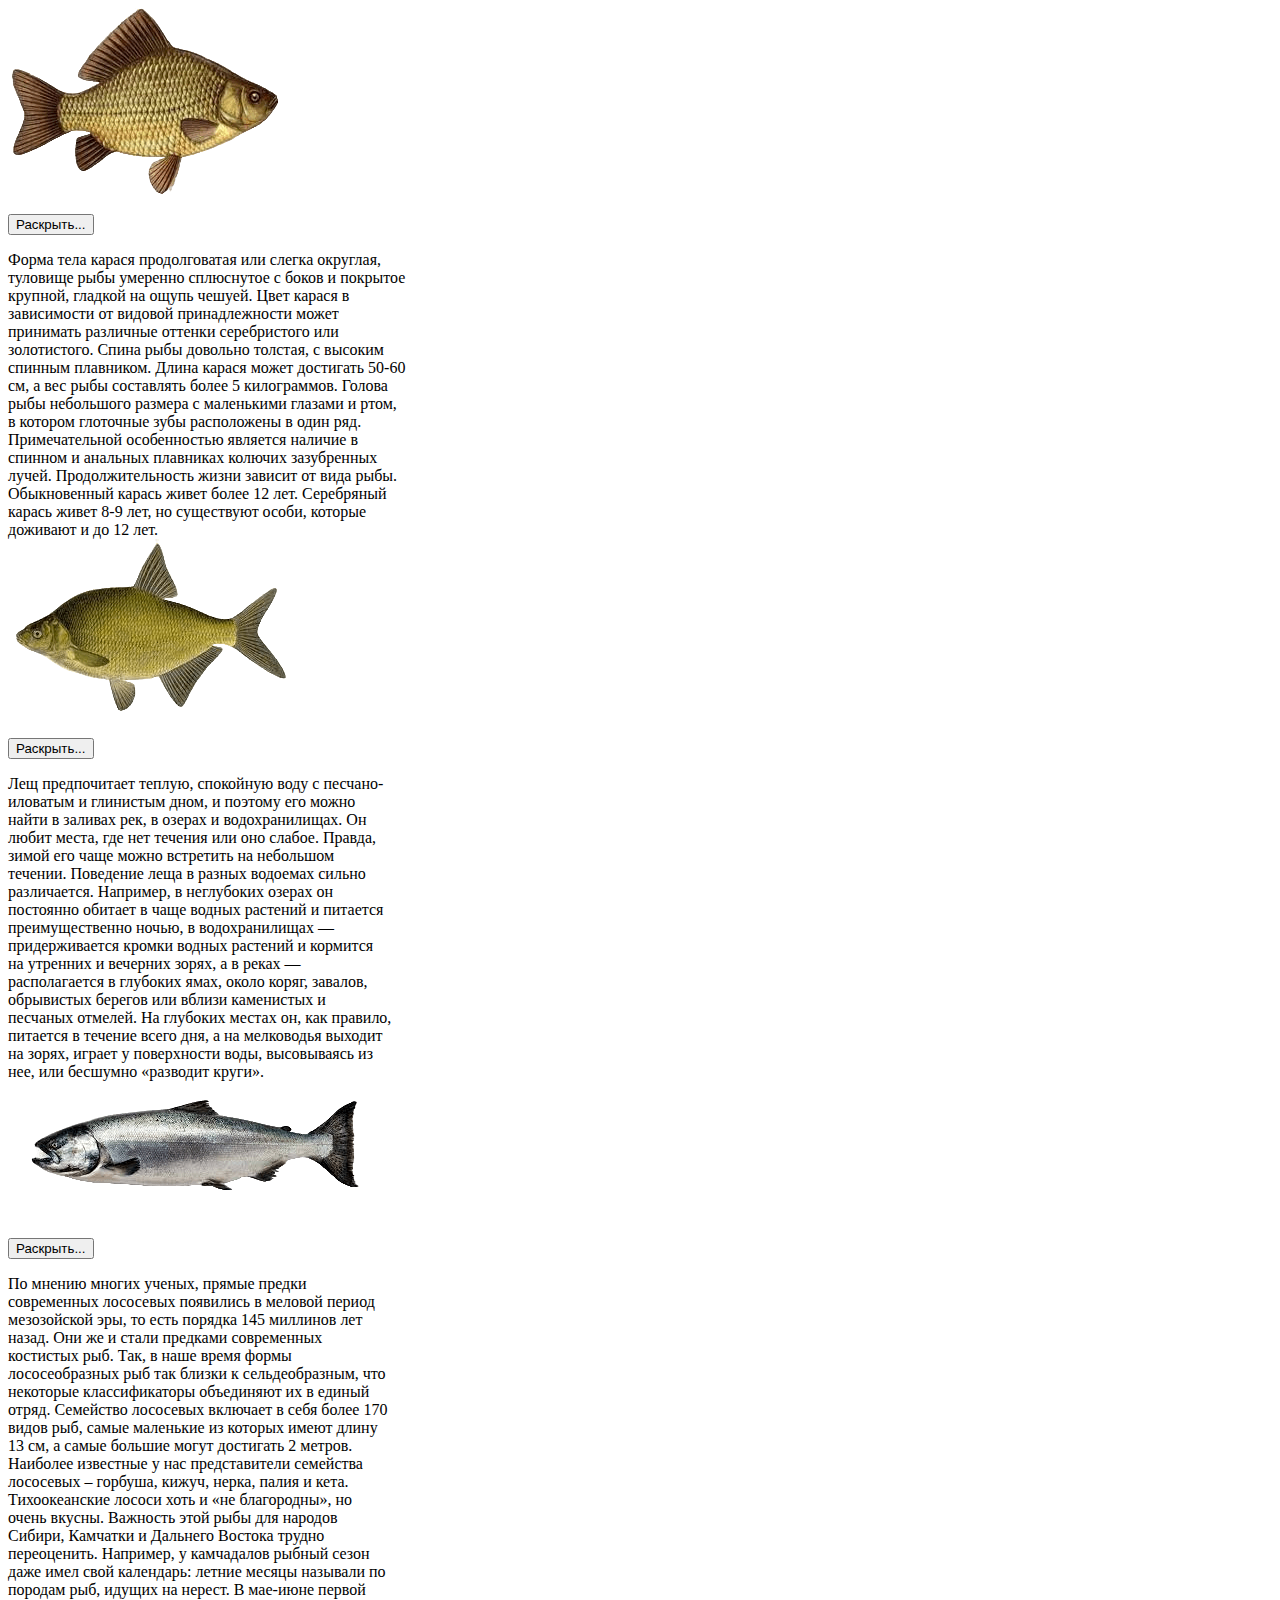
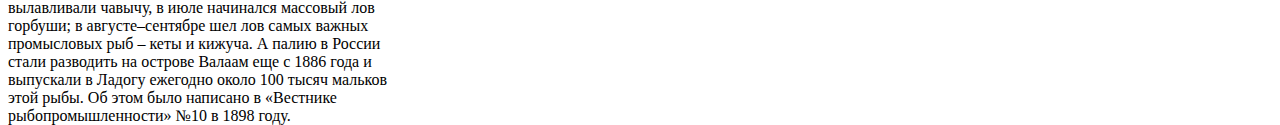
<file: about.html>
<!DOCTYPE html>
<html lang="en">
  <head>
    <meta charset="UTF-8" />
    <meta http-equiv="X-UA-Compatible" content="IE=edge" />
    <meta name="viewport" content="width=device-width, initial-scale=1.0" />
    <title>Document</title>
    <link
      href="https://cdn.jsdelivr.net/npm/bootstrap@5.3.0-alpha3/dist/css/bootstrap.min.css"
      rel="stylesheet"
      integrity="sha384-KK94CHFLLe+nY2dmCWGMq91rCGa5gtU4mk92HdvYe+M/SXH301p5ILy+dN9+nJOZ"
      crossorigin="anonymous"
    />
    <link
      href="https://cdn.jsdelivr.net/npm/bootstrap@5.3.0-alpha3/dist/css/bootstrap.min.css"
      rel="stylesheet"
      integrity="sha384-KK94CHFLLe+nY2dmCWGMq91rCGa5gtU4mk92HdvYe+M/SXH301p5ILy+dN9+nJOZ"
      crossorigin="anonymous"
    />
    <link rel="stylesheet" href="newe.css" />
  </head>
  <body>
    <div class="row cards">
      <div class="card" style="width: 25rem">
        <img src="img/a4.jpg" class="card-img-top" alt="..." />
        <div class="card-body">
          <p>
            <button
              class="btn btn-primary"
              type="button"
              data-bs-toggle="collapse"
              data-bs-target="#collapseFirst"
              aria-expanded="false"
              aria-controls="collapseFirst"
            >
              Раскрыть...
            </button>
          </p>
          <div class="collapse" id="collapseFirst">
            <div class="card card-body">
              Форма тела карася продолговатая или слегка округлая, туловище рыбы
              умеренно сплюснутое с боков и покрытое крупной, гладкой на ощупь
              чешуей. Цвет карася в зависимости от видовой принадлежности может
              принимать различные оттенки серебристого или золотистого. Спина
              рыбы довольно толстая, с высоким спинным плавником. Длина карася
              может достигать 50-60 см, а вес рыбы составлять более 5
              килограммов. Голова рыбы небольшого размера с маленькими глазами и
              ртом, в котором глоточные зубы расположены в один ряд.
              Примечательной особенностью является наличие в спинном и анальных
              плавниках колючих зазубренных лучей. Продолжительность жизни
              зависит от вида рыбы. Обыкновенный карась живет более 12 лет.
              Серебряный карась живет 8-9 лет, но существуют особи, которые
              доживают и до 12 лет.
            </div>
          </div>
        </div>
      </div>

      <div class="card" style="width: 24rem">
        <img src="img/a2.jpg" class="card-img-top" alt="..." />
        <div class="card-body">
          <p>
            <button
              class="btn btn-primary"
              type="button"
              data-bs-toggle="collapse"
              data-bs-target="#collapseSecond"
              aria-expanded="false"
              aria-controls="collapseSecond"
            >
              Раскрыть...
            </button>
          </p>
          <div class="collapse" id="collapseSecond">
            <div class="card card-body">
              Лещ предпочитает теплую, спокойную воду с песчано-иловатым и
              глинистым дном, и поэтому его можно найти в заливах рек, в озерах
              и водохранилищах. Он любит места, где нет течения или оно слабое.
              Правда, зимой его чаще можно встретить на небольшом течении.
              Поведение леща в разных водоемах сильно различается. Например, в
              неглубоких озерах он постоянно обитает в чаще водных растений и
              питается преимущественно ночью, в водохранилищах — придерживается
              кромки водных растений и кормится на утренних и вечерних зорях, а
              в реках — располагается в глубоких ямах, около коряг, завалов,
              обрывистых берегов или вблизи каменистых и песчаных отмелей. На
              глубоких местах он, как правило, питается в течение всего дня, а
              на мелководья выходит на зорях, играет у поверхности воды,
              высовываясь из нее, или бесшумно «разводит круги».
            </div>
          </div>
        </div>
      </div>

      <div class="card" style="width: 24rem">
        <img src="img/a3,jpg" class="card-img-top" alt="..." />
        <div class="card-body">
          <p>
            <button
              class="btn btn-primary"
              type="button"
              data-bs-toggle="collapse"
              data-bs-target="#collapseThird"
              aria-expanded="false"
              aria-controls="collapseThird"
            >
              Раскрыть...
            </button>
          </p>
          <div class="collapse" id="collapseThird">
            <div class="card card-body">
              По мнению многих ученых, прямые предки современных лососевых
              появились в меловой период мезозойской эры, то есть порядка 145
              миллинов лет назад. Они же и стали предками современных костистых
              рыб. Так, в наше время формы лососеобразных рыб так близки к
              сельдеобразным, что некоторые классификаторы объединяют их в
              единый отряд. Семейство лососевых включает в себя более 170 видов
              рыб, самые маленькие из которых имеют длину 13 см, а самые большие
              могут достигать 2 метров. Наиболее известные у нас представители
              семейства лососевых – горбуша, кижуч, нерка, палия и кета.
              Тихоокеанские лососи хоть и «не благородны», но очень вкусны.
              Важность этой рыбы для народов Сибири, Камчатки и Дальнего Востока
              трудно переоценить. Например, у камчадалов рыбный сезон даже имел
              свой календарь: летние месяцы называли по породам рыб, идущих на
              нерест. В мае-июне первой вылавливали чавычу, в июле начинался
              массовый лов горбуши; в августе–сентябре шел лов самых важных
              промысловых рыб – кеты и кижуча. А палию в России стали разводить
              на острове Валаам еще с 1886 года и выпускали в Ладогу ежегодно
              около 100 тысяч мальков этой рыбы. Об этом было написано в
              «Вестнике рыбопромышленности» №10 в 1898 году.
            </div>
          </div>
        </div>
      </div>
    </div>

    <iframe
      width="560"
      height="315"
      src="https://www.youtube.com/embed/LhBVzL8pGjE"
      title="YouTube video player"
      frameborder="0"
      allow="accelerometer; autoplay; clipboard-write; encrypted-media; gyroscope; picture-in-picture; web-share"
      allowfullscreen
    ></iframe>

    <iframe
      width="560"
      height="315"
      src="https://www.youtube.com/embed/fxfX3Fb3sow"
      title="YouTube video player"
      frameborder="0"
      allow="accelerometer; autoplay; clipboard-write; encrypted-media; gyroscope; picture-in-picture; web-share"
      allowfullscreen
    ></iframe>

    <iframe
      width="560"
      height="315"
      src="https://www.youtube.com/embed/RDEOOK8LtxI"
      title="YouTube video player"
      frameborder="0"
      allow="accelerometer; autoplay; clipboard-write; encrypted-media; gyroscope; picture-in-picture; web-share"
      allowfullscreen
    ></iframe>

    <script
      src="https://cdn.jsdelivr.net/npm/bootstrap@5.3.0-alpha3/dist/js/bootstrap.bundle.min.js"
      integrity="sha384-ENjdO4Dr2bkBIFxQpeoTz1HIcje39Wm4jDKdf19U8gI4ddQ3GYNS7NTKfAdVQSZe"
      crossorigin="anonymous"
    ></script>
  </body>
</html>
</file>
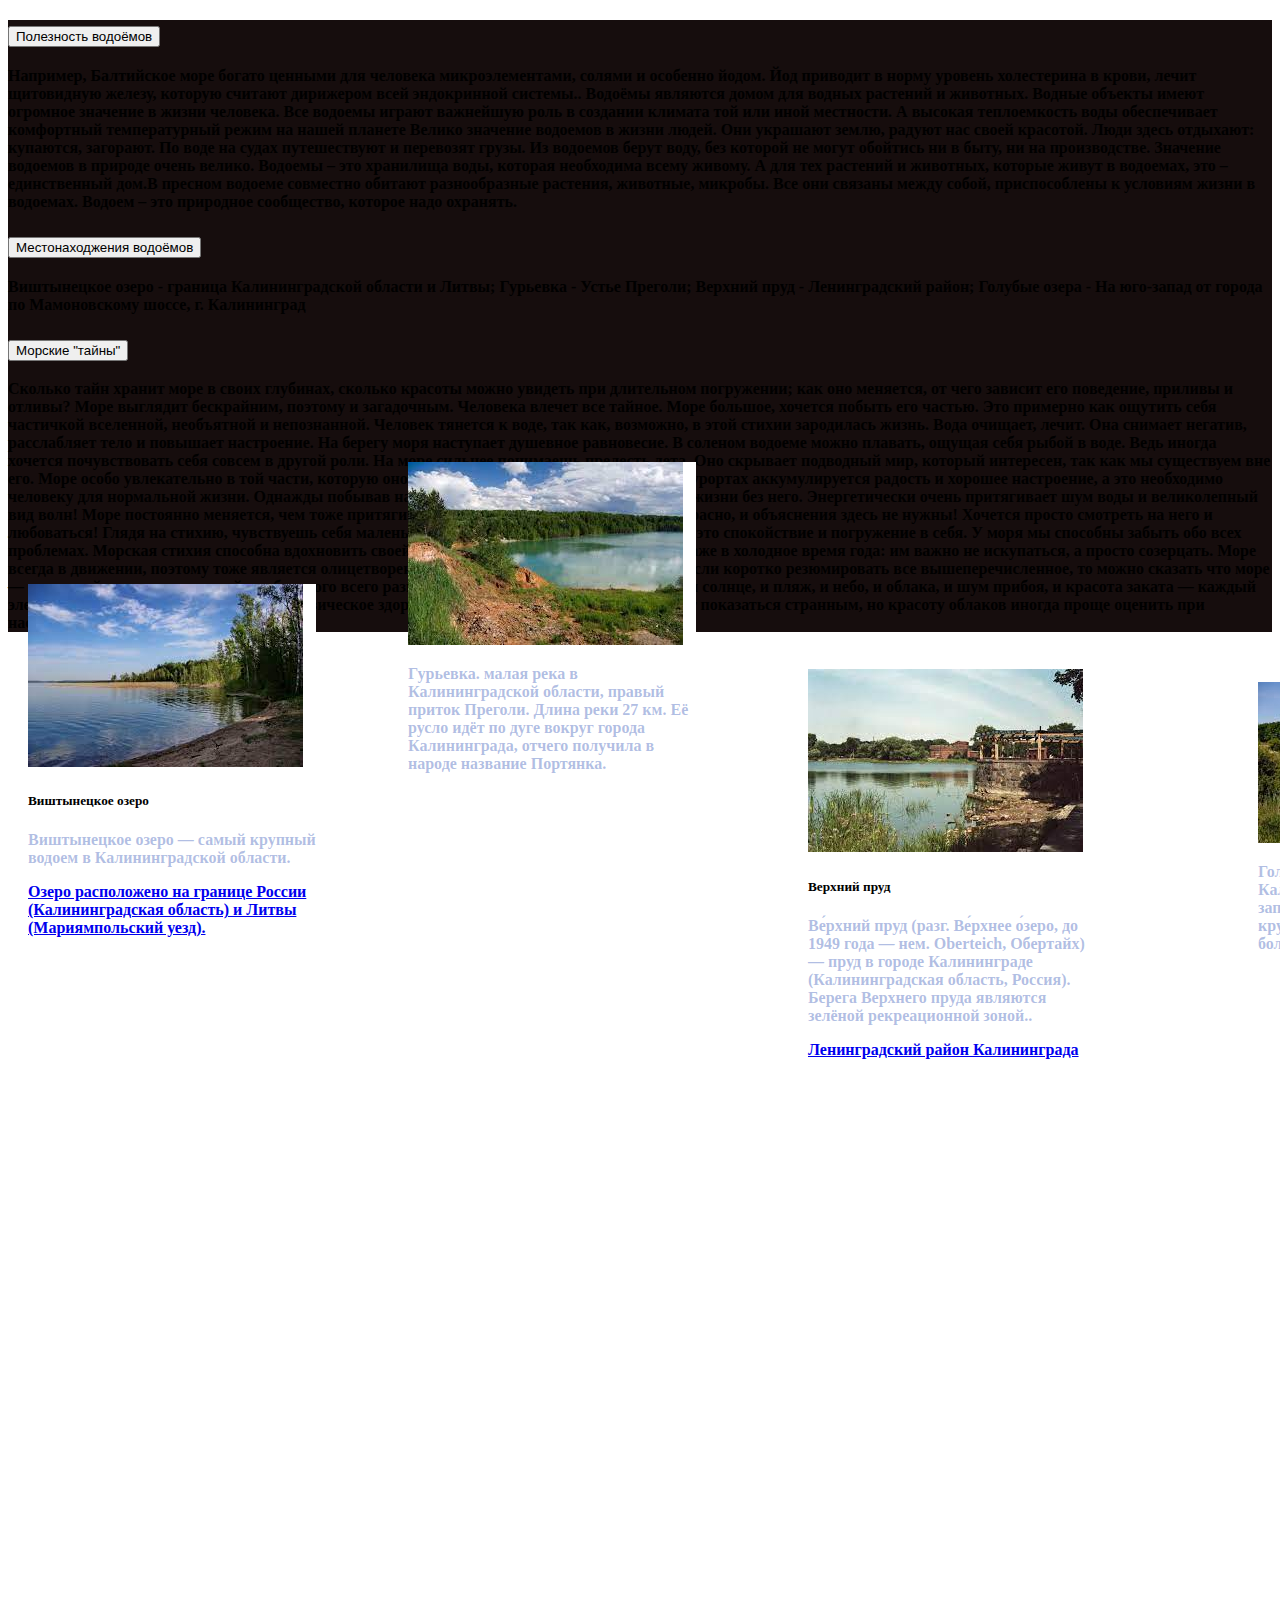
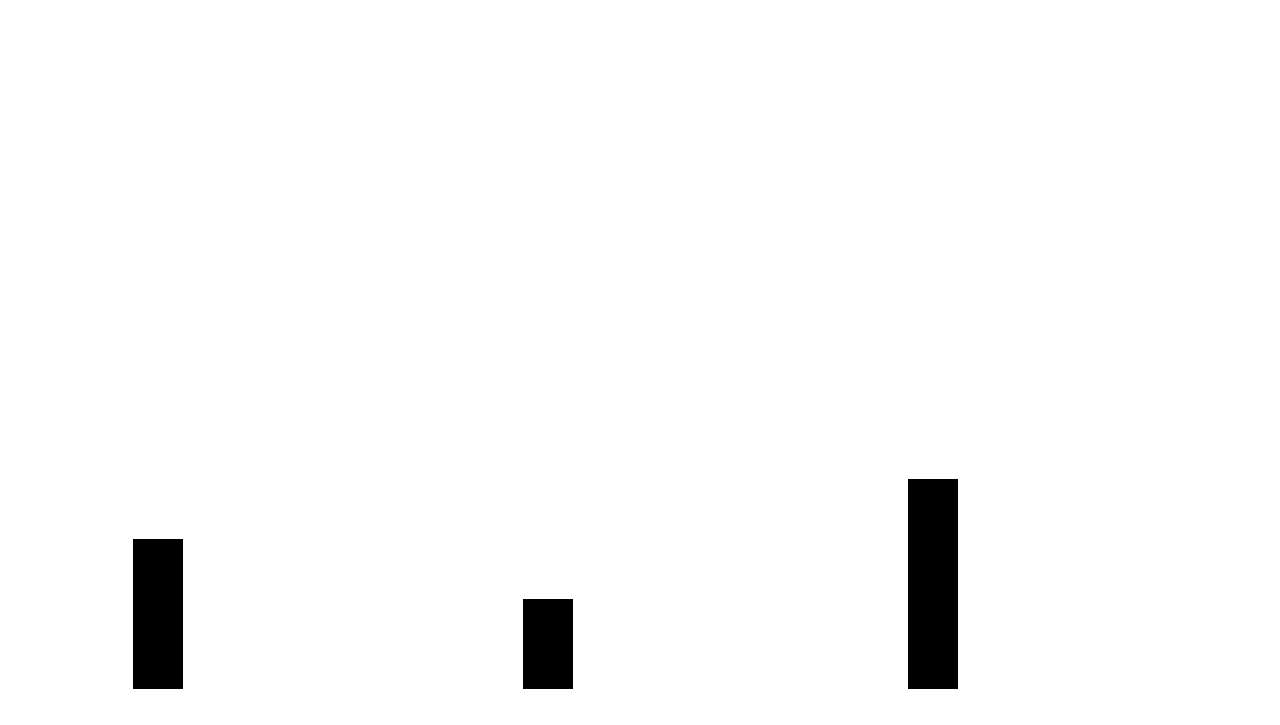
<file: services.html>
<!DOCTYPE html>
<html lang="en">
<head>
    <div class="accordion" id="accordionExample">
        <div class="accordion-item">
          <h2 class="accordion-header">
            <button class="accordion-button" type="button" data-bs-toggle="collapse" data-bs-target="#collapseOne" aria-expanded="true" aria-controls="collapseOne">
              Полезность водоёмов
            </button>
          </h2>
          <div id="collapseOne" class="accordion-collapse collapse show" data-bs-parent="#accordionExample">
            <div class="accordion-body">
              <strong>Например, Балтийское море богато ценными для человека микроэлементами, солями и особенно йодом. Йод приводит в норму уровень холестерина в крови, лечит щитовидную железу, которую считают дирижером всей эндокринной системы..
                Водоёмы являются домом для водных растений и животных. Водные объекты имеют огромное значение в жизни человека. Все водоемы играют важнейшую роль в создании климата той или иной местности. А высокая теплоемкость воды обеспечивает комфортный температурный режим на нашей планете
                Велико значение водоемов в жизни людей. Они украшают землю, радуют нас своей красотой. Люди здесь отдыхают: купаются, загорают. По воде на судах путешествуют и перевозят грузы. Из водоемов берут воду, без которой не могут обойтись ни в быту, ни на производстве. Значение водоемов в природе очень велико. Водоемы – это хранилища воды, которая необходима всему живому. А для тех растений и животных, которые живут в водоемах, это – единственный дом.В пресном водоеме совместно обитают разнообразные растения, животные, микробы. Все они связаны между собой, приспособлены к условиям жизни в водоемах. Водоем – это природное сообщество, которое надо охранять.
            </div>
          </div>
        </div>
        <div class="accordion-item">
          <h2 class="accordion-header">
            <button class="accordion-button collapsed" type="button" data-bs-toggle="collapse" data-bs-target="#collapseTwo" aria-expanded="false" aria-controls="collapseTwo">
              Местонаходжения водоёмов
            </button>
          </h2>
          <div id="collapseTwo" class="accordion-collapse collapse" data-bs-parent="#accordionExample">
            <div class="accordion-body">
              <strong>Виштынецкое озеро - граница Калининградской области и Литвы;    Гурьевка - Устье Преголи;     Верхний пруд - Ленинградский район;     Голубые озера - На юго-запад от города по Мамоновскому шоссе, г. Калининград     
            </div>
          </div>
        </div>
        <div class="accordion-item">
          <h2 class="accordion-header">
            <button class="accordion-button collapsed" type="button" data-bs-toggle="collapse" data-bs-target="#collapseThree" aria-expanded="false" aria-controls="collapseThree">
              Морские "тайны"
            </button>
          </h2>
          <div id="collapseThree" class="accordion-collapse collapse" data-bs-parent="#accordionExample">
            <div class="accordion-body">
              <strong>Сколько тайн хранит море в своих глубинах, сколько красоты можно увидеть при длительном погружении; как оно меняется, от чего зависит его поведение, приливы и отливы? Море выглядит бескрайним, поэтому и загадочным. Человека влечет все тайное.
                Море большое, хочется побыть его частью. Это примерно как ощутить себя частичкой вселенной, необъятной и непознанной.
                Человек тянется к воде, так как, возможно, в этой стихии зародилась жизнь.
                Вода очищает, лечит. Она снимает негатив, расслабляет тело и повышает настроение. На берегу моря наступает душевное равновесие.
                В соленом водоеме можно плавать, ощущая себя рыбой в воде. Ведь иногда хочется почувствовать себя совсем в другой роли.
                На море сильнее понимаешь прелесть лета.
                Оно скрывает подводный мир, который интересен, так как мы существуем вне его. Море особо увлекательно в той части, которую оно же само и прячет от нас.
                На морских курортах аккумулируется радость и хорошее настроение, а это необходимо человеку для нормальной жизни. Однажды побывав на море, ты уже не представляешь своей жизни без него.
                Энергетически очень притягивает шум воды и великолепный вид волн!
                Море постоянно меняется, чем тоже притягивает.
                Некоторые скажут, что море прекрасно, и объяснения здесь не нужны! Хочется просто смотреть на него и любоваться!
                Глядя на стихию, чувствуешь себя маленькой каплей прекрасного мира.
                Море — это спокойствие и погружение в себя. У моря мы способны забыть обо всех проблемах.
                Морская стихия способна вдохновить своей силой. Многие туристы едут к морю даже в холодное время года: им важно не искупаться, а просто созерцать.
                Море всегда в движении, поэтому тоже является олицетворением жизни в широком смысле слова.
                Если коротко резюмировать все вышеперечисленное, то можно сказать что море — это целый мир, включающий в себя много всего разного и по-своему удивительного.
                Здесь и солнце, и пляж, и небо, и облака, и шум прибоя, и красота заката — каждый элемент привносит свою лепту в наше физическое здоровье и душевное равновесие.
                
                Это может показаться странным, но красоту облаков иногда проще оценить при наступлении темноты.                
            </div>
          </div>
        </div>
      </div>
      <div class="bard" style="width: 18rem;">
        <img src="[data-uri]" class="bard-img-top" alt="...">
        <div class="bard-body">
          <p class="bard-text">Голубы́е озёра — группа озёр в Калининградской области, к юго-западу от города Калининград. Самое крупное — озеро Форелевое, длиной более 1700 м.</p>
        </div>
      </div>
      <div class="cart" style="width: 18rem;">
        <img src="[data-uri]" class="cart-img-top" alt="...">
        <div class="cart-body">
          <h5 class="cart-title">Верхний пруд</h5>
          <p class="cart-text">Ве́рхний пруд (разг. Ве́рхнее о́зеро, до 1949 года — нем. Oberteich, Обертайх) — пруд в городе Калининграде (Калининградская область, Россия). Берега Верхнего пруда являются зелёной рекреационной зоной..</p>
          <a href="#" class="btn btn-primary">Ленинградский район Калининграда</a>
        </div>
      </div>
    <div class="card" style="width: 18rem;">
        <img src="[data-uri]" class="card-img-top" alt="...">
        <div class="card-body">
          <h5 class="card-title">Виштынецкое озеро</h5>
          <p class="card-text">Виштынецкое озеро — самый крупный водоем в Калининградской области. </p>
          <a href="#" class="btn btn-primary">Озеро расположено на границе России (Калининградская область) и Литвы (Мариямпольский уезд).</a>
        </div>
      </div>
      <div class="nard" style="width: 18rem;">
        <img src="[data-uri]" class="nard-img-top" alt="...">
        <div class="nard-body">
          <p class="nard-text">Гурьевка.
            малая река в Калининградской области, правый приток Преголи. Длина реки 27 км. Её русло идёт по дуге вокруг города Калининграда, отчего получила в народе название Портянка.
          </p>
        </div>
      </div>
      
    <div id="chart">
        <div class="bar" style="height: 50%;"></div>
        <div class="bar" style="height: 30%;"></div>
        <div class="bar" style="height: 70%;"></div>
        <div class="bar" style="height: 20%;"></div>
      </div>
      
      <div id="labels">
        <div class="label">Виштынецкое</div>
        <div class="label">Гурьевка</div>
        <div class="label">Верхний пруд</div>
        <div class="label">Голубые озера</div>
      </div>
      
    
    <meta charset="UTF-8">
    <meta http-equiv="X-UA-Compatible" content="IE=edge">
    <meta name="viewport" content="width=device-width, initial-scale=1.0">
    <title>Document</title>
    <link href="https://cdn.jsdelivr.net/npm/bootstrap@5.3.0-alpha3/dist/css/bootstrap.min.css" rel="stylesheet" integrity="sha384-KK94CHFLLe+nY2dmCWGMq91rCGa5gtU4mk92HdvYe+M/SXH301p5ILy+dN9+nJOZ" crossorigin="anonymous">
    <link rel="stylesheet" href="services.css">
</head>
<body>
    <script src="https://cdn.jsdelivr.net/npm/bootstrap@5.3.0-alpha3/dist/js/bootstrap.bundle.min.js" integrity="sha384-ENjdO4Dr2bkBIFxQpeoTz1HIcje39Wm4jDKdf19U8gI4ddQ3GYNS7NTKfAdVQSZe" crossorigin="anonymous"></script>
    <script src="java.js"></script>
</body>
</html>
</file>
<file: newe.css>
body {
  background-image: url("https://img2.akspic.ru/attachments/crops/5/7/7/2/0/102775/102775-reki-vodoem-ozero-priroda-zakat-1920x1080.jpg"); /*путь к изображению*/
  background-size: cover; /*изображение будет масштабироваться и заполнять всю область body*/
  background-attachment: fixed; /*фон будет зафиксирован и не будет скроллиться вместе со страницей*/
}

.rard {
  background-color: white;
}

.cards {
  height: 100vh;
  width: 100%;
  align-items: flex-start;
}

.card {
  background-color: rgba(255, 255, 255, 0.5);
}
</file>
<file: services.css>
body {
  background-image: url("https://sergiev.ru/media/images/9859/2020/dsc00695-1.jpg"); /*путь к изображению*/
  background-size: cover; /*изображение будет масштабироваться и заполнять всю область body*/
  background-attachment: fixed; /*фон будет зафиксирован и не будет скроллиться вместе со страницей*/
}
#chart {
  position: relative;
  width: 500px;
  height: 300px;
}
#overlay {
  position: fixed;
  top: 0;
  left: 0;
  width: 100%;
  height: 100%;
  background-color: rgba(0, 0, 0, 0.5); /*цвет фона с прозрачностью 50%*/
  z-index: 1; /*элемент будет находиться над остальными элементами*/
}

.bar {
  position: absolute;
  bottom: 0;
  width: 10%;
  background-color: black;
}

.bar:nth-child(1) {
  left: 25%;
}

.bar:nth-child(2) {
  left: 103%;
}

.bar:nth-child(3) {
  left: 180%;
}

.bar:nth-child(4) {
  left: 263%;
}

#labels {
  position: absolute;
  top: 50;
  left: 100px;
}

.label {
  display: inline-block;
  margin-right: 300px;
  color: white;
}

.card {
  position: relative; /* устанавливаем позиционирование как относительное */
  top: -725px; /* смещаем карточку на 50 пикселей вниз */
  left: 20px; /* смещаем карточку на 20 пикселей вправо */
  background-color: white;
}
.nard {
  position: relative;
  top: -1200px;
  left: 400px;
  background-color: white;
}

.accordion {
  background-color: rgb(22, 13, 13);
}

.cart {
  position: relative; /* устанавливаем позиционирование как относительное */
  top: -250px; /* смещаем карточку на 50 пикселей вниз */
  left: 800px; /* смещаем карточку на 20 пикселей вправо */
  background-color: white;
}

.bard {
  position: relative; /* устанавливаем позиционирование как относительное */
  top: 50px; /* смещаем карточку на 50 пикселей вниз */
  left: 1250px; /* смещаем карточку на 20 пикселей вправо */
  background-color: white;
}

.card-text {
  color: rgba(49, 84, 182, 0.384);
}

.nard-text {
  color: rgba(49, 84, 182, 0.384);
}

.bard-text {
  color: rgba(49, 84, 182, 0.384);
}

.cart-text {
  color: rgba(49, 84, 182, 0.384);
}
</file>
